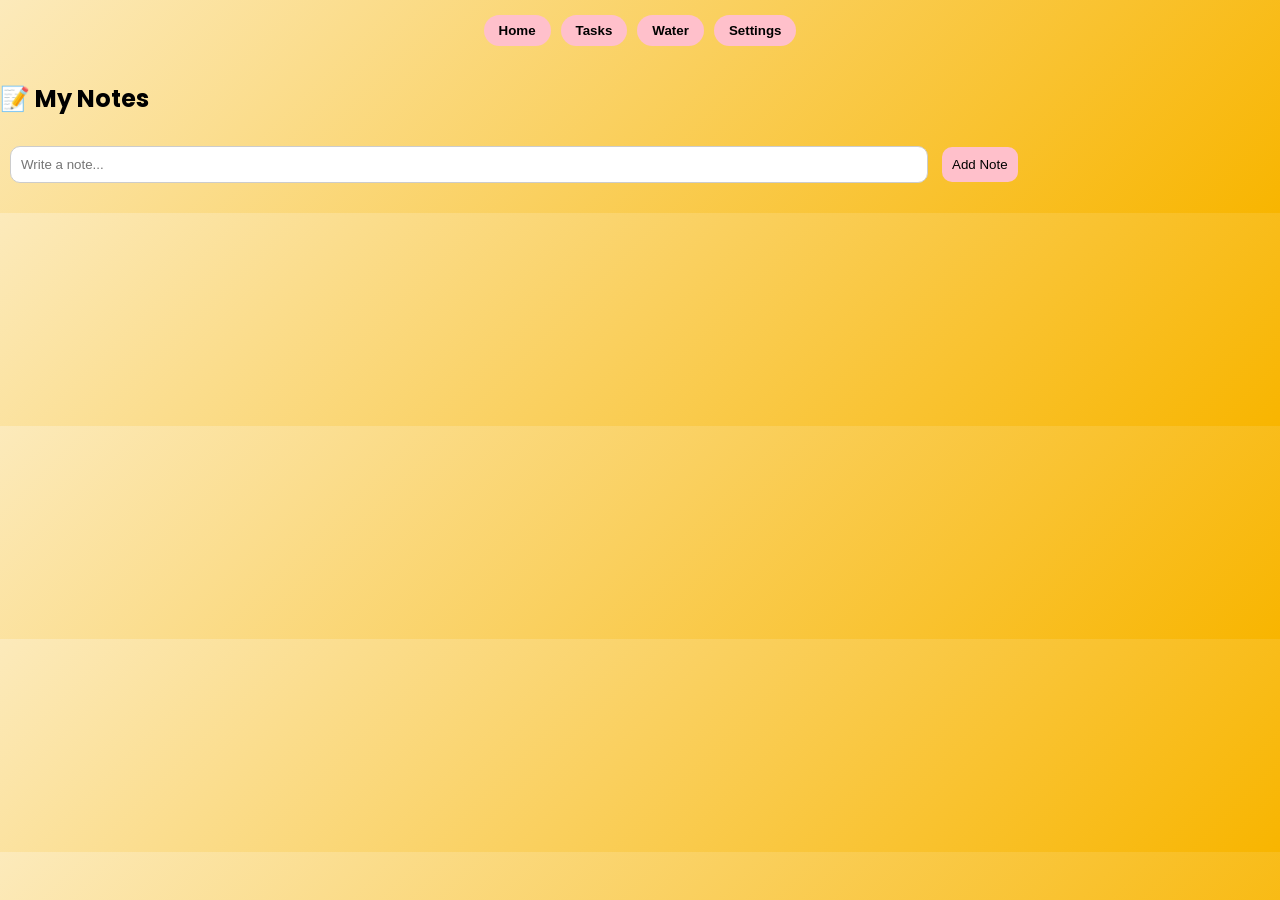
<file: todo.html>
<!DOCTYPE html>
<html>
<head>
<title>To-Do App</title>
<link rel="stylesheet" href="style.css">
<link href="https://fonts.googleapis.com/css2?family=Poppins&display=swap" rel="stylesheet">
</head>

<body>

<!-- 🔥 NAVBAR -->
<div class="navbar">
    <button onclick="showSection('home')">Home</button>
    <button onclick="showSection('tasks')">Tasks</button>
    <button onclick="showSection('water')">Water</button>
    <button onclick="showSection('settings')">Settings</button>
</div>

<!-- 🏠 HOME -->
<div id="homeSection">

    <h2>📝 My Notes</h2>

    <input type="text" id="noteInput" placeholder="Write a note...">
    <button onclick="addNote()">Add Note</button>

    <div id="notesList"></div>

</div>

<!-- ✅ TASKS -->
<div id="tasksSection" style="display:none;">
    <div class="container">

        <h1>My Tasks</h1>

        <input type="text" id="taskInput" placeholder="Enter task">
        <input type="datetime-local" id="taskTime">

        <select id="priority">
            <option>Low</option>
            <option>Medium</option>
            <option>High</option>
        </select>

        <button onclick="addTask()">Add</button>

        <br><br>

        <button onclick="filterTasks('all')">All</button>
        <button onclick="filterTasks('completed')">Completed</button>
        <button onclick="filterTasks('pending')">Pending</button>

        <button onclick="toggleDarkMode()">Dark</button>

        <ul id="taskList"></ul>

    </div>
</div>

<!-- 💧 WATER -->
<div id="waterSection" style="display:none;">
    <h2>💧 Water Reminder</h2>

    <input type="time" id="waterTime">
    <button onclick="addWaterTime()">Add Time</button>

    <div id="waterList"></div>
</div>

<!-- ⚙️ SETTINGS -->
<div id="settingsSection" style="display:none;">
    <h2>Settings</h2>

    <button onclick="toggleDarkMode()">Dark Mode</button>
    <button onclick="logout()">Logout</button>
</div>

<script src="script.js"></script>

</body>
</html>
</file>
<file: style.css>
body {
    font-family: 'Poppins', sans-serif;
    background: linear-gradient(135deg, #fceabb, #f8b500);
    margin: 0;
}

/* ================= LOGIN / SIGNUP ================= */
.auth-container {
    display: flex;
    height: 100vh;
}

.image-box img {
    width: 100%;
    height: 100vh;
    object-fit: cover;
}

.form-box {
    width: 50%;
    margin: auto;
    text-align: center;
}

input, select {
    width: 80%;
    padding: 10px;
    margin: 10px;
    border-radius: 10px;
    border: 1px solid #ccc;
}

/* ================= NAVBAR ================= */
.navbar {
    display: flex;
    justify-content: center;
    gap: 10px;
    padding: 15px;
}

.navbar button {
    padding: 8px 15px;
    border-radius: 20px;
    border: none;
    background: pink;
    font-weight: bold;
}

/* ================= TODO ================= */
.container {
    width: 380px;
    margin: 30px auto;
    background: white;
    padding: 20px;
    border-radius: 20px;
}

li {
    background: #f9f9f9;
    margin: 10px;
    padding: 10px;
    border-radius: 10px;
    display: flex;
    justify-content: space-between;
    align-items: center;
}

.completed {
    text-decoration: line-through;
    color: gray;
}

.high { border-left: 5px solid red; }
.medium { border-left: 5px solid orange; }
.low { border-left: 5px solid green; }

/* ================= BUTTON ================= */
button {
    background: pink;
    border: none;
    padding: 10px;
    border-radius: 10px;
    cursor: pointer;
}

/* ================= DARK MODE ================= */
.dark {
    background-color: #121212;
    color: white;
}

.dark li {
    background: #1e1e1e;
}

.dark .container {
    background: #1e1e1e;
}

/* ================= SOCIAL ================= */
.social {
    margin-top: 15px;
}

.social a {
    margin-right: 10px;
    text-decoration: none;
    color: #333;
    font-weight: bold;
}

/* ================= NOTES ================= */
#noteInput {
    width: 70%;
    padding: 10px;
    border-radius: 10px;
    border: 1px solid #ccc;
}

#notesList {
    margin-top: 20px;
    display: flex;
    flex-direction: column;
    align-items: center;
}

.note {
    width: 300px;
    background: white;
    padding: 15px;
    margin: 10px;
    border-radius: 12px;
    box-shadow: 0 0 5px rgba(0,0,0,0.1);
    display: flex;
    justify-content: space-between;
    transition: 0.3s;
}

.note:hover {
    transform: scale(1.03);
}

.note span {
    flex: 1;
    text-align: left;
}

.note button {
    background: red;
    color: white;
    border: none;
    border-radius: 8px;
    padding: 5px 10px;
}
#waterList {
    margin-top: 20px;
}

.water-item {
    background: white;
    padding: 10px;
    margin: 10px;
    border-radius: 10px;
    display: flex;
    justify-content: space-between;
}
</file>
